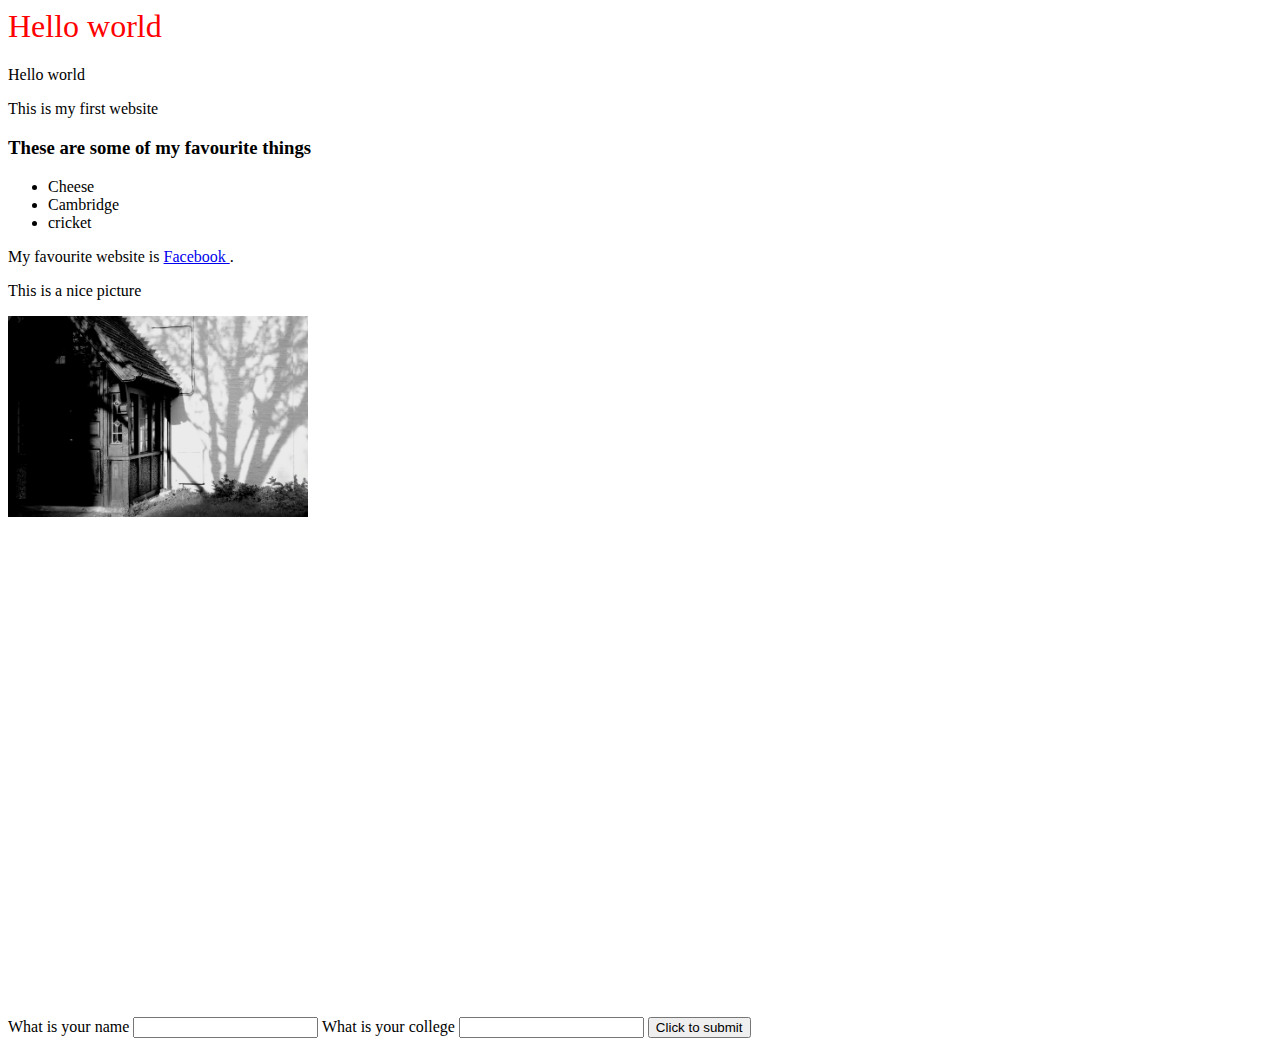
<file: index.html>
<head>


<title>Olympia</title>

<style>
h1{color: red;font-weight: lighter; }
</style>

<head>
<body>
<div>
	<h1>Hello world</h1>
	
<p>Hello world</p>

<p>This is my first website</p>

<h3>These are some of my favourite things</h3>

<ul>
<li>Cheese</li>
<li>Cambridge</li>
<li>cricket</li>
</ul>

<p>My favourite website is <a href= "http://facebook.com"> Facebook </a>. </p>

<p>This is a nice picture</p>

<img src="house.jpg" width= "300"/>
</div>

<DIV>
<iframe src="https://docs.google.com/forms/d/1BQuVMBudN_qfEzSamZro-0j1w9TJ4VyEngowb-Sm2WU/viewform?embedded=true" width="760" height="500" frameborder="0" marginheight="0" marginwidth="0">Loading...</iframe>
</DIV>

<script type="text/javascript">var submitted=false;</script>
<iframe name="hidden_iframe" id="hidden_iframe" style="display:none;" onload="if(submitted) {window.location='thanks.html';}"></iframe>

<form action="https://docs.google.com/forms/d/1BQuVMBudN_qfEzSamZro-0j1w9TJ4VyEngowb-Sm2WU/formResponse?embedded=true" method="POST" target="hidden_iframe" onsubmit="submitted=true;">

	   <label> What is your name</label>
	<input type="text" name="entry.686980710">
    
    <label>What is your college</label>
    <input type="text" name="entry.1642963075">
   

    <input type="submit" name="submit" value="Click to submit">
	</form>

</body>
</file>
